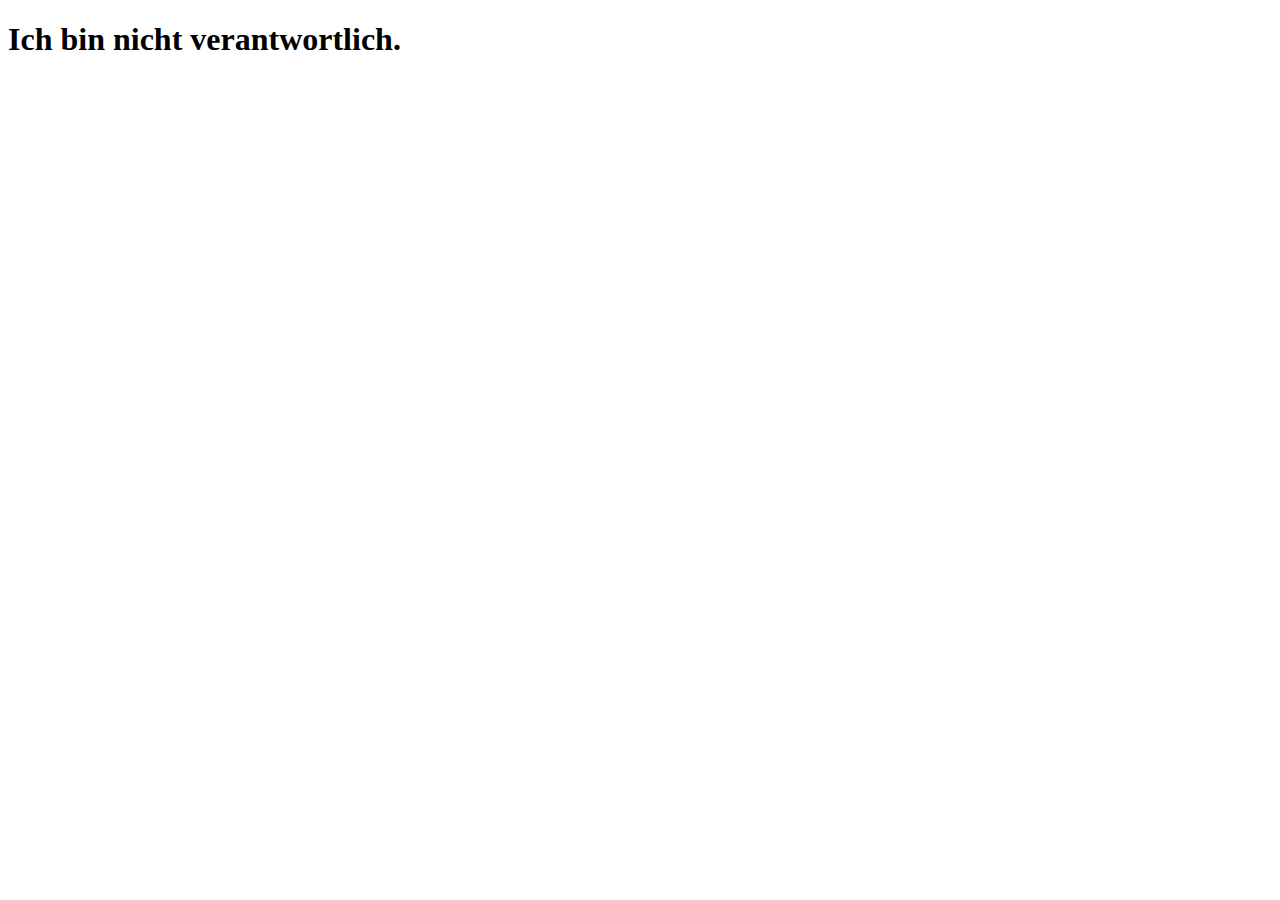
<file: imprint.html>
<!DOCTYPE html>
<html lang="en">

<head>
    <meta charset="UTF-8">
    <meta name="viewport" content="width=device-width, initial-scale=1.0">
    <meta http-equiv="X-UA-Compatible" content="ie=edge">
    <title>Impressum</title>
</head>

<body>
    <h1>Ich bin nicht verantwortlich.</h1>
</body>

</html>
</file>
